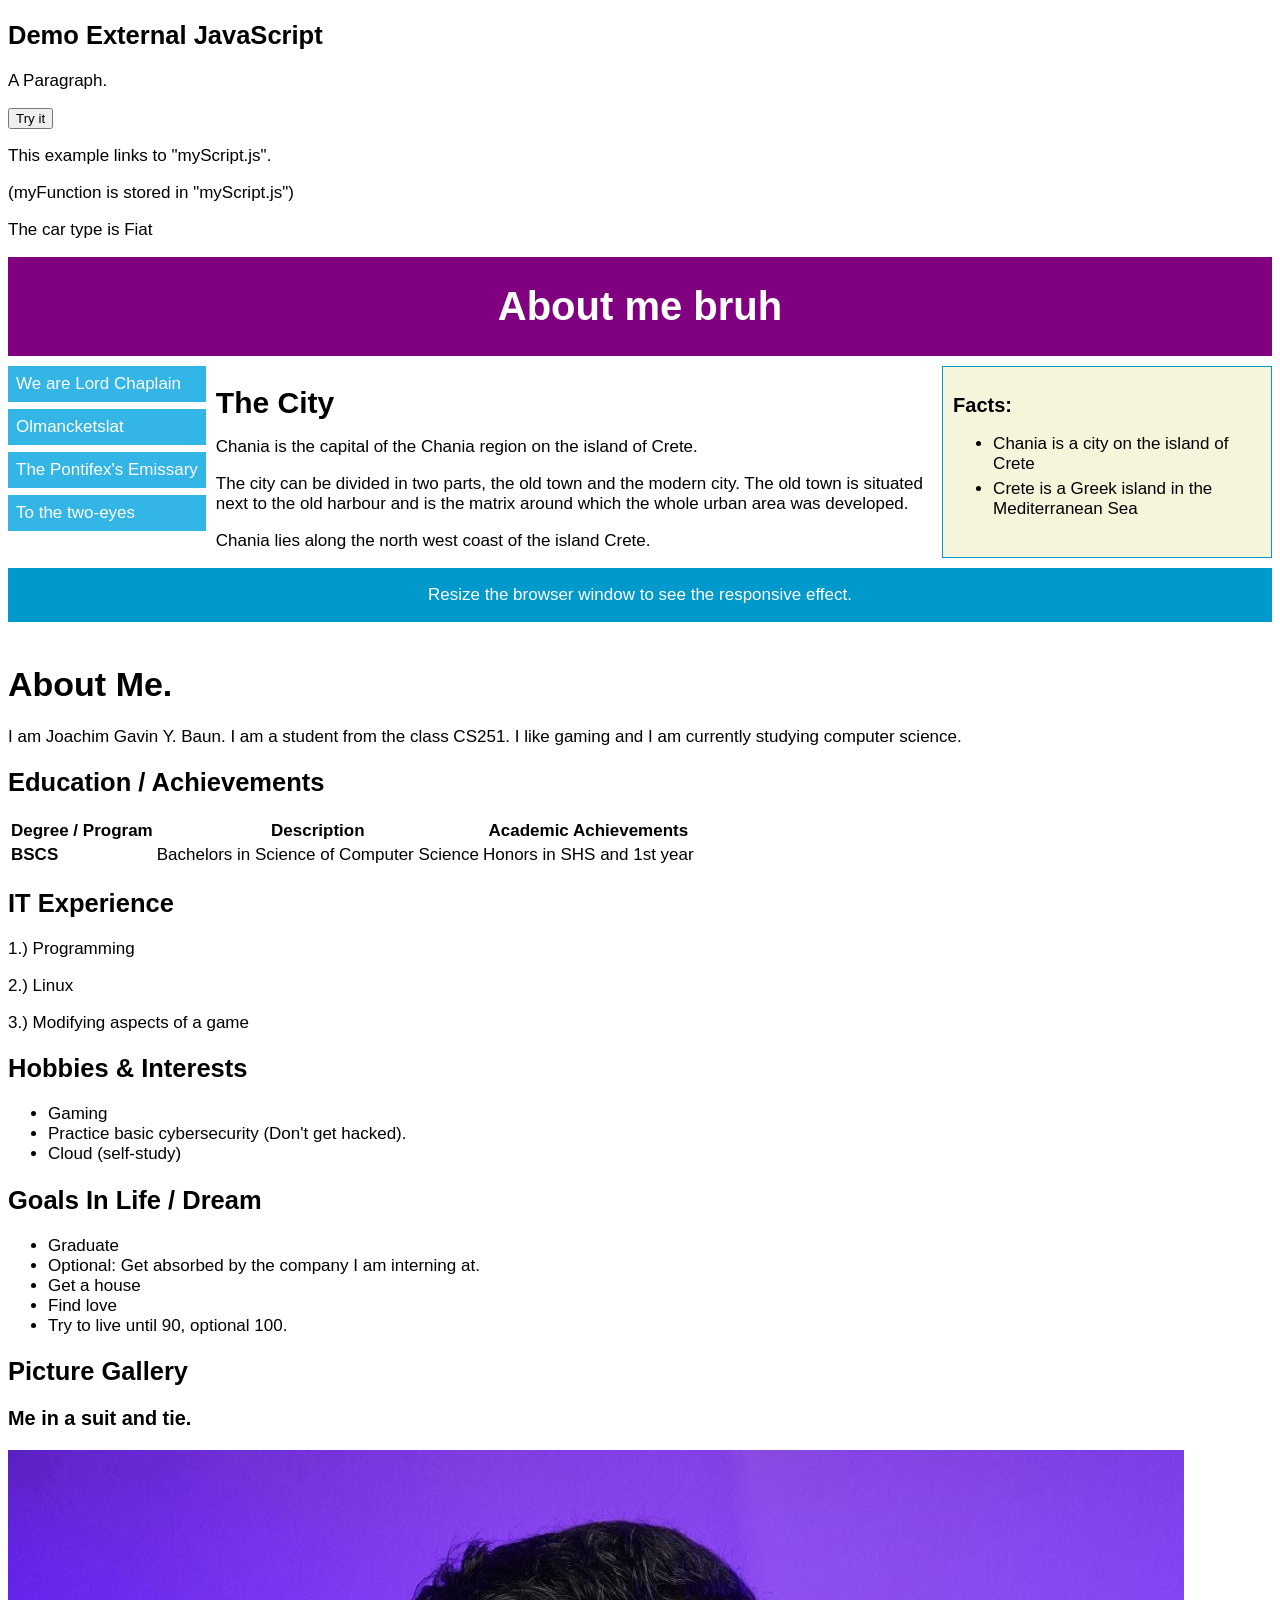
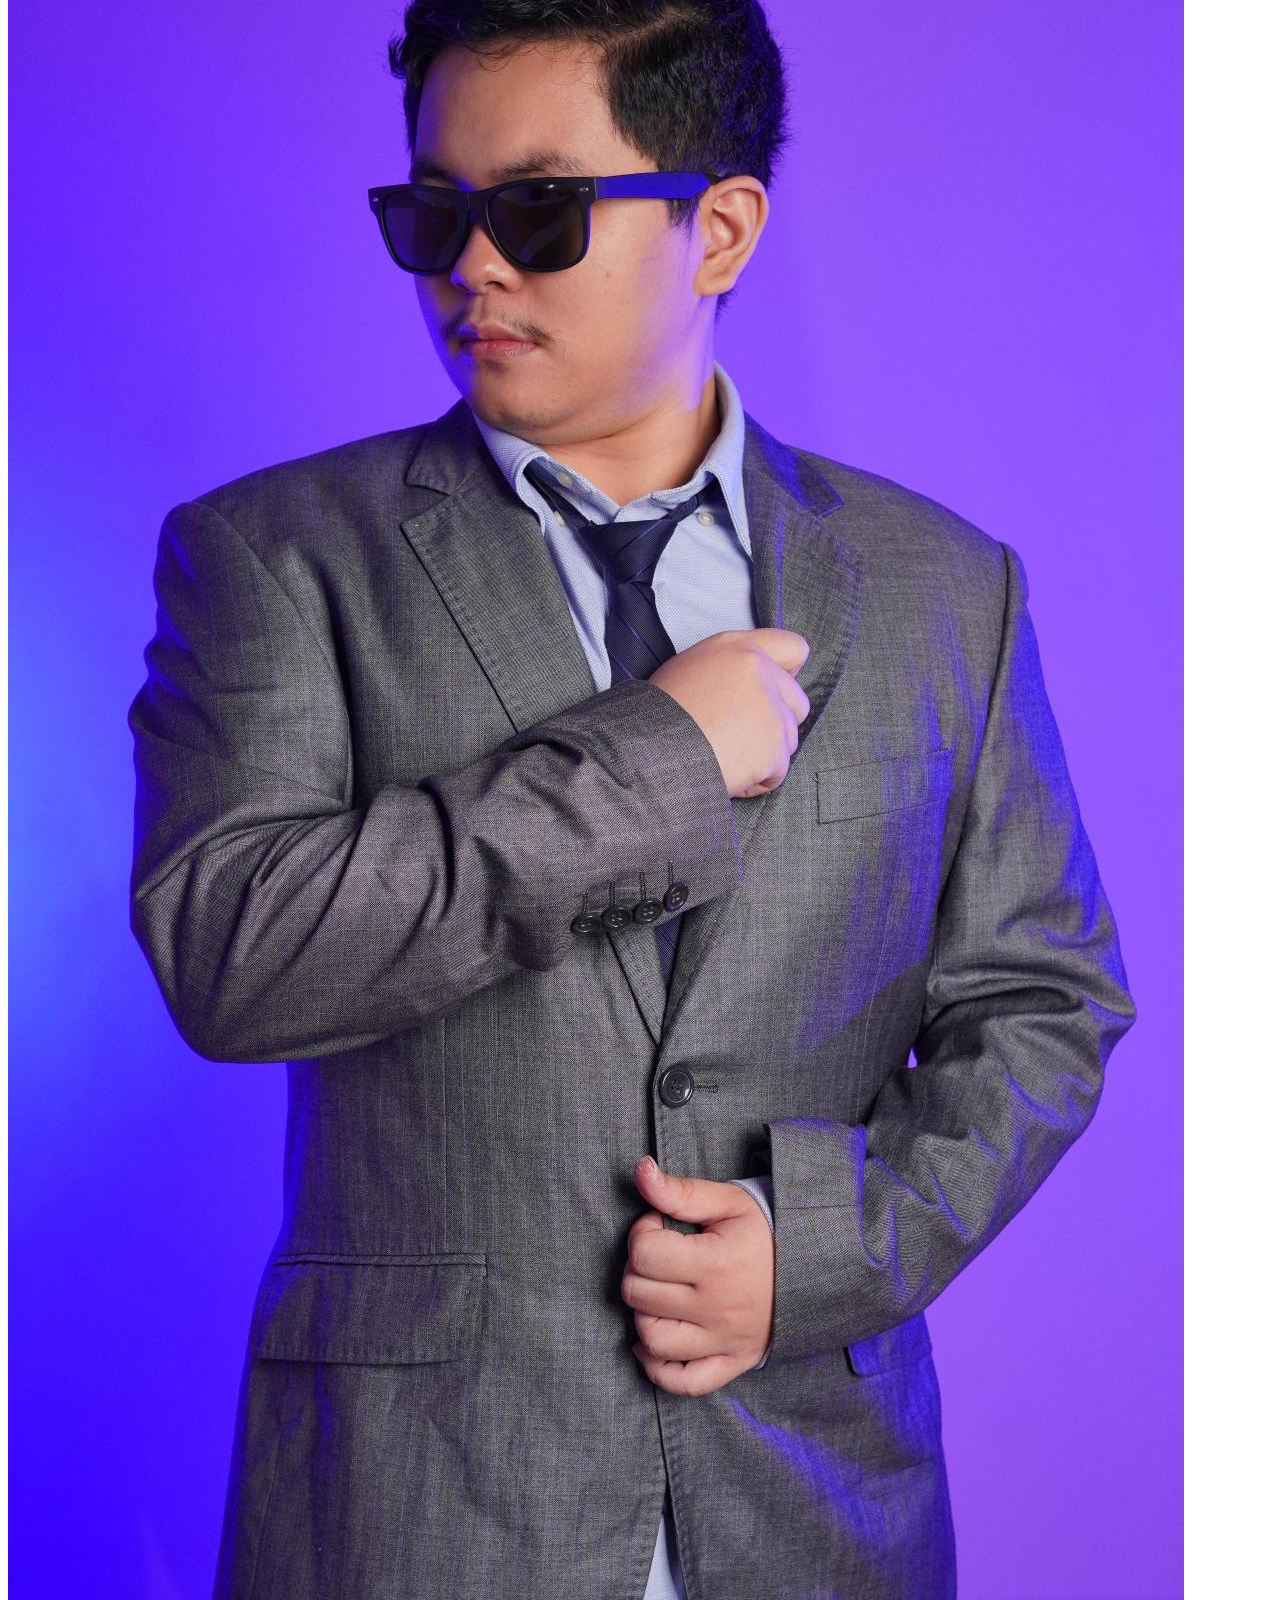
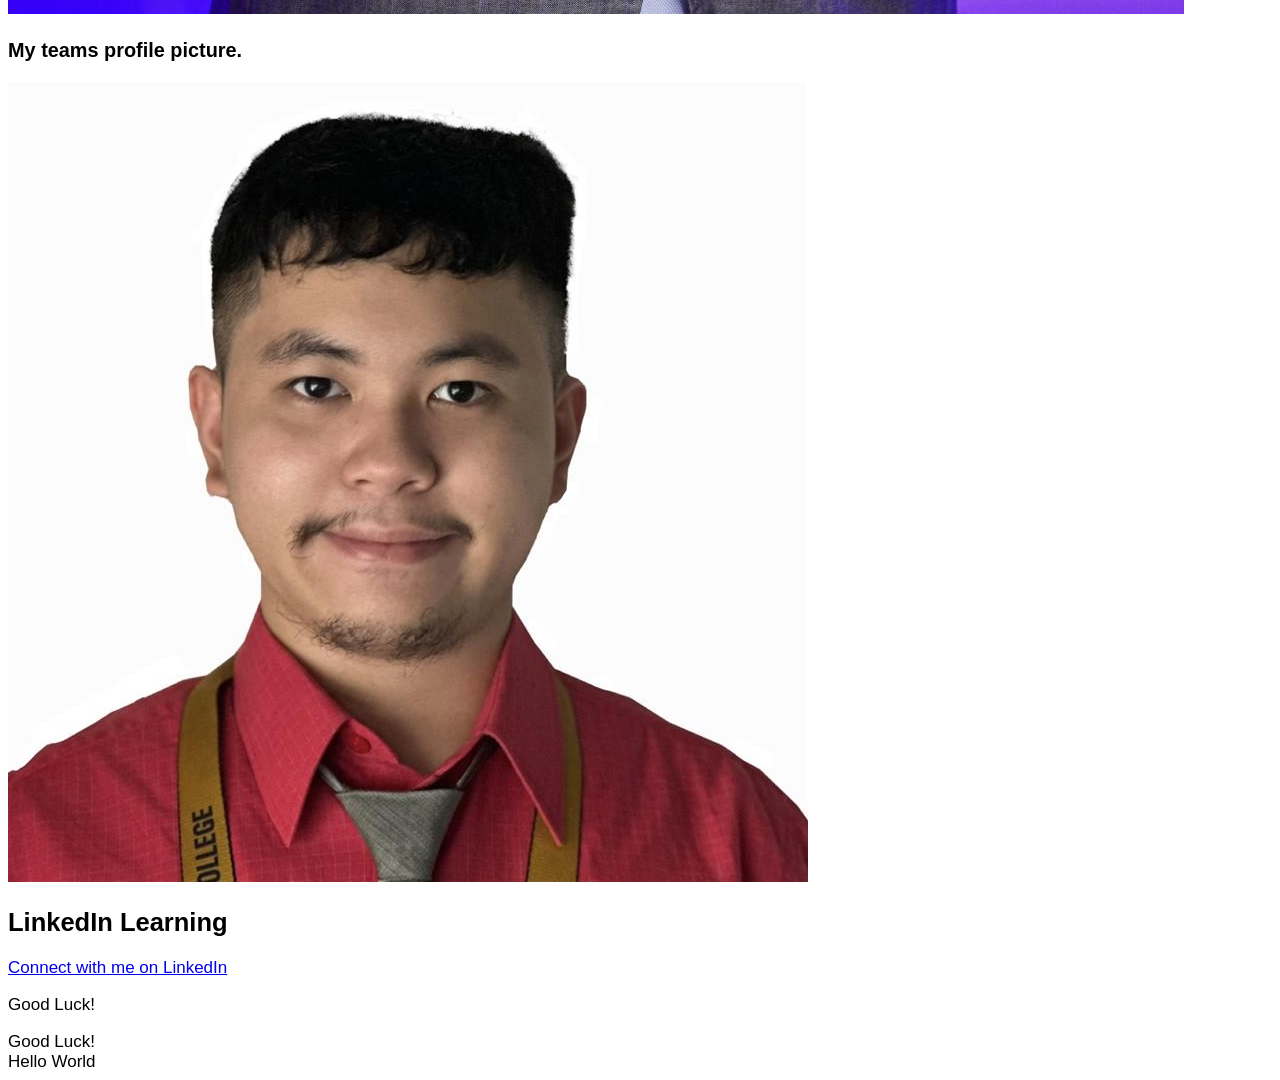
<file: introduction/index.html>
<!DOCTYPE html>
<html lang="en">
<head>
<meta charset="UTF-8">
  <title>My Web Page</title>
 <link rel="stylesheet" href="css/rwd.css?version=0.1">
 <meta name="viewport" content="width=device-width, initial-scale=1.0">
 </head>
  <!-- Body Begin -->
<body>
<h2>Demo External JavaScript</h2>

<p id="demo">A Paragraph.</p>

<button type="button" onclick="myFunction()">Try it</button>

<p>This example links to "myScript.js".</p>
<p>(myFunction is stored in "myScript.js")</p>
<p id="demo2">A car bruh.</p>


<script src="js/myScript.js"></script>
<script src="js/objects.js"></script>

<div class="grid-container">

<div class="header"><h1>About me bruh</h1></div>

<div class="menu">
  <ul>
    <li>We are Lord Chaplain</li>
    <li>Olmancketslat</li>
    <li>The Pontifex's Emissary</li>
    <li>To the two-eyes</li>
  </ul>
</div>

<div class="content">
  <h1>The City</h1>
  <p>Chania is the capital of the Chania region on the island of Crete.</p>
  <p>The city can be divided in two parts, the old town and the modern city. The old town is situated next to the old harbour and is the matrix around which the whole urban area was developed.</p>
  <p>Chania lies along the north west coast of the island Crete.</p>
</div>  

<div class="facts">
  <h2>Facts:</h2>
  <ul>
    <li>Chania is a city on the island of Crete</li>
    <li>Crete is a Greek island in the Mediterranean Sea</li>
  </ul>
</div>

<div class="footer"><p>Resize the browser window to see the responsive effect.</p></div>
  
</div>

<div class="wrapper">
  <div class="profile_card">
  <!-- About Me Section -->
  <div class="section">
    <h1>About Me.</h1>
    <p>I am Joachim Gavin Y. Baun. I am a student from the class CS251. I like gaming and I am currently studying computer science.</p>
  </div>
  <!-- Education / Course Section -->
  <div class="section">
    <h2>Education / Achievements</h2>
    <table>
      <thead>
        <tr>
          <th>Degree / Program</th>
          <th>Description</th>
          <th>Academic Achievements</th>
        </tr>
      </thead>
      <tbody>
        <tr>
          <td><strong>BSCS</strong></td>
          <td>Bachelors in Science of Computer Science</td>
          <td>Honors in SHS and 1st year</td>
        </tr>
      </tbody>
    </table>
  </div>
  <!-- IT Experience Section -->
  <div id="IT_experience">
    <h2>IT Experience</h2>
    <p>1.) Programming</p>
    <p>2.) Linux</p>
    <p>3.) Modifying aspects of a game</p>
  </div>
  <!-- Hobbies Section -->
  <div>

    <h2>Hobbies & Interests</h2>
      <ul>
        <li>Gaming</li>
        <li>Practice basic cybersecurity (Don't get hacked).</li>
        <li>Cloud (self-study)</li>
      </ul>
  </div>
  <!-- Goals Section -->
  <div>
  <h2>Goals In Life / Dream</h2>
  <ul>
    <li>Graduate</li>
    <li>Optional: Get absorbed by the company I am interning at.</li>
    <li>Get a house</li>
    <li>Find love</li>
    <li>Try to live until 90, optional 100.</li>
  </ul>
  </div>
  <!-- Picture Gallery -->
  <div>
    <h2>Picture Gallery</h2>
    <h3>Me in a suit and tie.</h3>
    <img src="images/Suit_Tie.jpg" alt="Profile photo of suit and tie">
    <h3>My teams profile picture.</h3>
    <img src="images/image_(3).jpg" alt="My Profile Picture on Teams">
  </div>

  <div>
    <h2>LinkedIn Learning</h2>
    <a href="https://www.linkedin.com/feed/" target="_blank">Connect with me on LinkedIn</a>
  </div>
  </div>
</div>
  <p>Good Luck!</p>
  <div>Good Luck!</div>
  <span>Hello World</span>

  
</body>
</html>
</file>
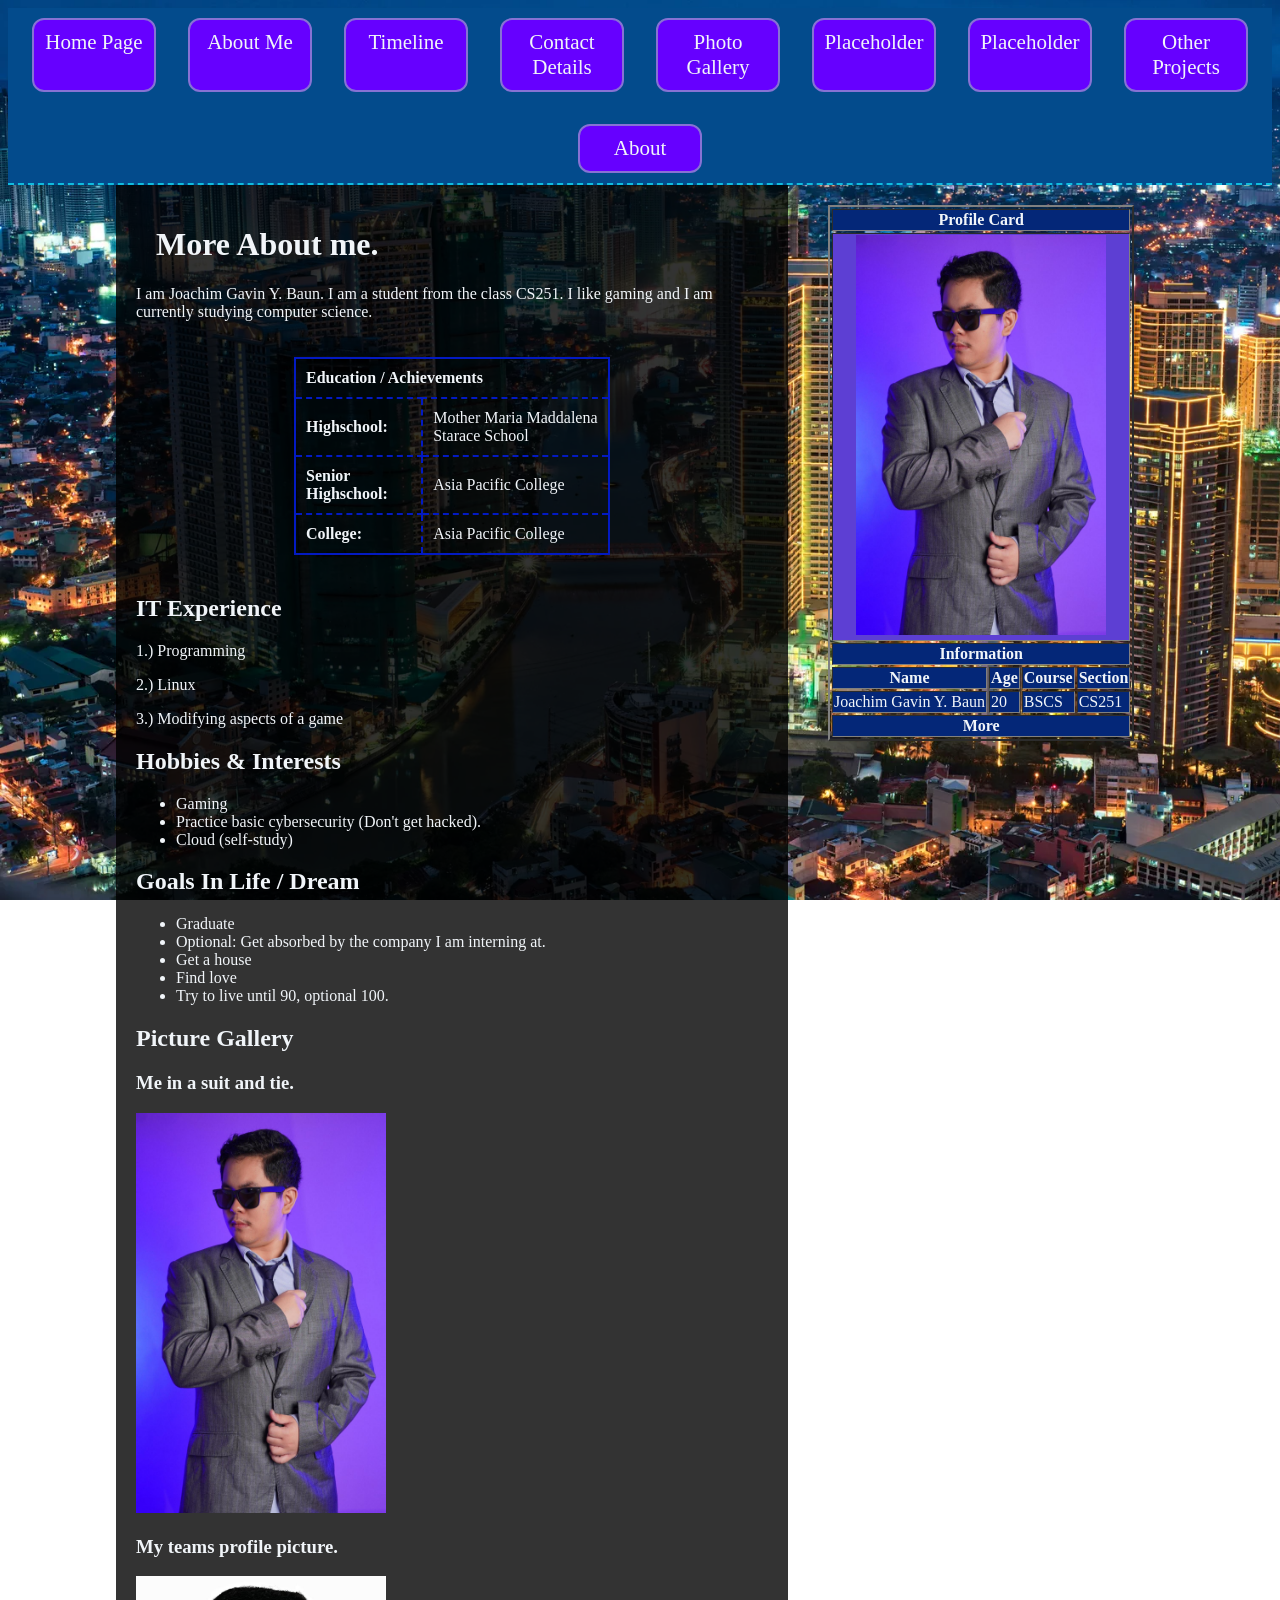
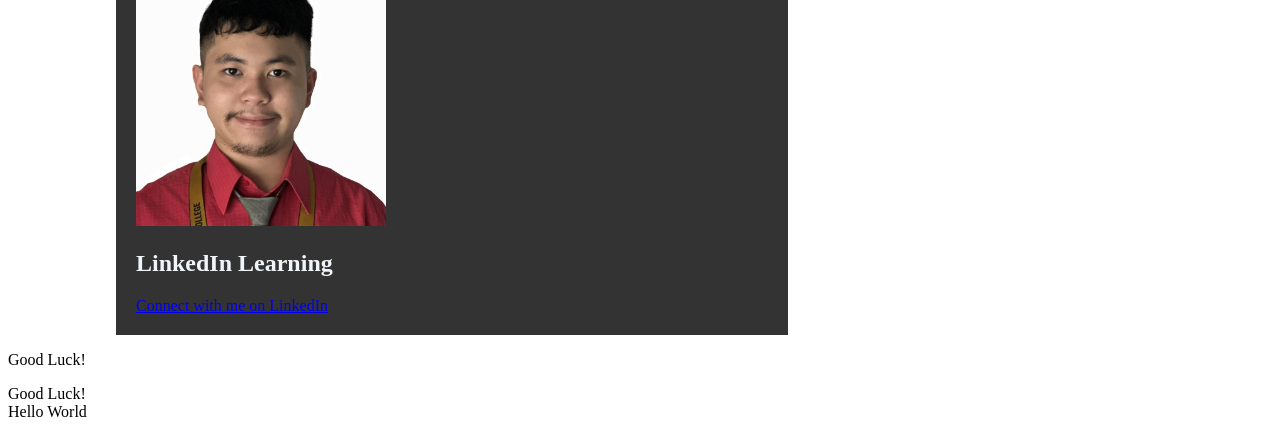
<file: introduction/css/introduction/index.html>
<!DOCTYPE html>
<html lang="en">
<head>
<meta charset="UTF-8">
  <title>My Web Page</title>
 
<link rel="stylesheet" href="css/mystyle.css?version=0.1">
 
 </head>
  <!-- Body Begin -->
<body>
<div class="top_nav_bar">

<div class="top_nav_bar_square">Home Page</div>
<div class="top_nav_bar_square">About Me</div>
<div class="top_nav_bar_square">Timeline</div>  
<div class="top_nav_bar_square">Contact Details</div>
<div class="top_nav_bar_square">Photo Gallery</div>
<div class="top_nav_bar_square">Placeholder</div>  
<div class="top_nav_bar_square">Placeholder</div>
<div class="top_nav_bar_square">Other Projects</div>
<div class="top_nav_bar_square">About</div>  

</div>
<div class="container">
<div class="wrapper">
  <div>
  <!-- About Me Section -->
  <div class="section">
    <h1>More About me.</h1>
    <p>I am Joachim Gavin Y. Baun. I am a student from the class CS251. I like gaming and I am currently studying computer science.</p>
  </div>
  <!-- Education / Course Section -->
  <div class="education_table">
    <table>
      <thead>
        <tr>
          <th colspan="3">Education / Achievements</th>
        </tr>
      </thead>
      <tbody>
        <tr>
          <td colspan="1"><b>Highschool:</b></td>
          <td colspan="2">Mother Maria Maddalena Starace School</td>
        </tr>
        <tr>
          <td colspan="1"><b> Senior Highschool:</b></td>
          <td colspan="2">Asia Pacific College</td>
        </tr>
        <tr>
          <td colspan="1"><b> College:</b></td>
          <td colspan="2">Asia Pacific College</td>
        </tr>
      </tbody>
    </table>
  </div>
  <!-- IT Experience Section -->
  <div id="IT_experience">
    <h2>IT Experience</h2>
    <p>1.) Programming</p>
    <p>2.) Linux</p>
    <p>3.) Modifying aspects of a game</p>
  </div>
  <!-- Hobbies Section -->
  <div>

    <h2>Hobbies & Interests</h2>
      <ul>
        <li>Gaming</li>
        <li>Practice basic cybersecurity (Don't get hacked).</li>
        <li>Cloud (self-study)</li>
      </ul>
  </div>
  <!-- Goals Section -->
  <div>
  <h2>Goals In Life / Dream</h2>
  <ul>
    <li>Graduate</li>
    <li>Optional: Get absorbed by the company I am interning at.</li>
    <li>Get a house</li>
    <li>Find love</li>
    <li>Try to live until 90, optional 100.</li>
  </ul>
  </div>
  <!-- Picture Gallery -->
  <div>
    <h2>Picture Gallery</h2>
    <h3>Me in a suit and tie.</h3>
    <img src="images/Suit_Tie.jpg" alt="Profile photo of suit and tie" width="250" height="400">
    <h3>My teams profile picture.</h3>
    <img src="images/image_(3).jpg" alt="My Profile Picture on Teams" width="250" height="250">
  </div>

  <div>
    <h2>LinkedIn Learning</h2>
    <a href="https://www.linkedin.com/feed/" target="_blank">Connect with me on LinkedIn</a>
  </div>
  </div>
</div>

<div class="profile_card">
  <table border="2">
    <tr>
    <th colspan="4">Profile Card</th>
    </tr>
    <tr align="center">
      <td colspan="4" id="profile_card_picture">
        <img src="images/Suit_Tie.jpg" alt="My Profile Picture on Teams" alt = "Profile of me in a suit." width="250" height="400">
      </td>
    </tr>
    <th colspan="4">Information</th>
    <tr>
      <th colspan="1">Name</th>
      <th colspan="1">Age</th>
      <th colspan="1">Course</th>
      <th colspan="1">Section</th>
    </tr>
    <tr>
      <td colspan="1">Joachim Gavin Y. Baun</td>
      <td colspan="1">20</td>
      <td colspan="1">BSCS</td>
      <td colspan="1">CS251</td>
    </tr>
    <tr>
    <th colspan="4">More</th>
    </tr>
    

  </table>
</div>


</div>
  <p>Good Luck!</p>
  <div>Good Luck!</div>
  <span>Hello World</span>

  
</body>
</html>
</file>
<file: introduction/css/rwd.css>
* {
  box-sizing: border-box;
}

body {
  font-family: "Lucida Sans", sans-serif;
  font-size: 17px;
}

.grid-container {
  display: grid;
  grid-template-areas:
    'header'
    'menu'
    'main'
    'facts'
    'footer';
  background-color: white;
  gap: 10px;  
}

.header {
  grid-area: header;
  background-color: purple;
  text-align: center;
  color: #ffffff;
}

.header > h1 {
  font-size: 40px;
}

.menu {
  grid-area: menu;
  }
  
.menu ul {
  list-style-type: none;
  margin: 0;
  padding: 0;
}

.menu li {
  padding: 8px;
  margin-bottom: 7px;
  background-color: #33b5e5;
  color: #ffffff;
}

.menu li:hover {
  background-color: #0099cc;
}
  
.content {
  grid-area: main;
}

.content > h1 {
  font-size: 30px;
  margin-bottom: 7px;
}

.content > p {
  margin-bottom: 7px;
}

.facts {
  grid-area: facts;
  border: 1px solid #0099cc;
  background-color: beige;
  padding: 10px;
}

.facts > h2 {
  font-size: 20px;
}

.facts li {
  margin-bottom: 5px;
}

.footer {
  grid-area: footer;
  background-color: #0099cc;
  color: #ffffff;
  text-align: center;
}

@media (min-width: 600px) {
  .header {grid-area: 1 / span 6;}
  .menu {grid-area: 2 / span 1;}
  .content {grid-area: 2 / span 4;}
  .facts {grid-area: 3 / span 6;}
  .footer {grid-area: 4 / span 6;}
}

@media (min-width: 768px) {
  .header {grid-area: 1 / span 6;}
  .menu {grid-area: 2 / span 1;}
  .content {grid-area: 2 / span 4;}
  .facts {grid-area: 2 / span 1;}
  .footer {grid-area: 3 / span 6;}
}
</file>
<file: introduction/css/introduction/css/mystyle.css>
body {
    background-image: url("../images/ph.jpg");
    background-repeat: no-repeat;
    background-size: cover;
    background-attachment: fixed;
}

.top_nav_bar {
  display: flex;
  flex-wrap: wrap;
  background-color: #034B8C;
  justify-content: center;
  gap: 12px;
  border-bottom: 2px dashed #10bcdf;
}

.top_nav_bar div {
  background-color: #6600ff;
  width: 100px;
  margin: 10px;
  padding: 10px;
  text-align: center;  
  font-size: 21px;
  color: #F1F5F9; /* Soft off-white */
  border-radius: 12px; /* Rounded corners */
  border: 2px solid #8772d4; /* Light purple border */
}

.container{
    display: flex;
    flex-wrap: wrap;
    justify-content: center; /* Centers the whole row on the screen */
    gap: 20px; /* Space between the cards */
}

h1 {
    color: navy;
    margin-left: 20px;  
}
.profile_card{
    width: 25%;
    color: #F1F5F9; /* Soft off-white */
    padding:20px;
}
.profile_card td{
    background-color: #042778;
    color: #F1F5F9; /* Soft off-white */
    font-family:Cambria, Cochin, Georgia, Times, 'Times New Roman', serif
}
#profile_card_picture{
    background-color:#5D3FD3;
}
.profile_card th{
    background-color: #042778;
    color: #F1F5F9; /* Soft off-white */
}
.wrapper{
    background-color: rgba(0,0,0,0.8); /* Semi-transparent black */
    width: 50%;
    padding:20px;
}
.wrapper p, .wrapper h2, .wrapper h1, .wrapper h3, .wrapper li{
    color: #F1F5F9; /* Soft off-white */
    font-family:Cambria, Cochin, Georgia, Times, 'Times New Roman', serif
}
.education_table{
    width: 50%;
    margin: 0 auto;
    padding:20px;
}
.education_table table{
    border: 2px solid #031ac2;
    border-collapse: collapse;
}
.education_table th, .education_table td{
    border: 2px dashed #031ac2;
    padding: 10px;
    text-align: left;
    color: #F1F5F9;
}
</file>
